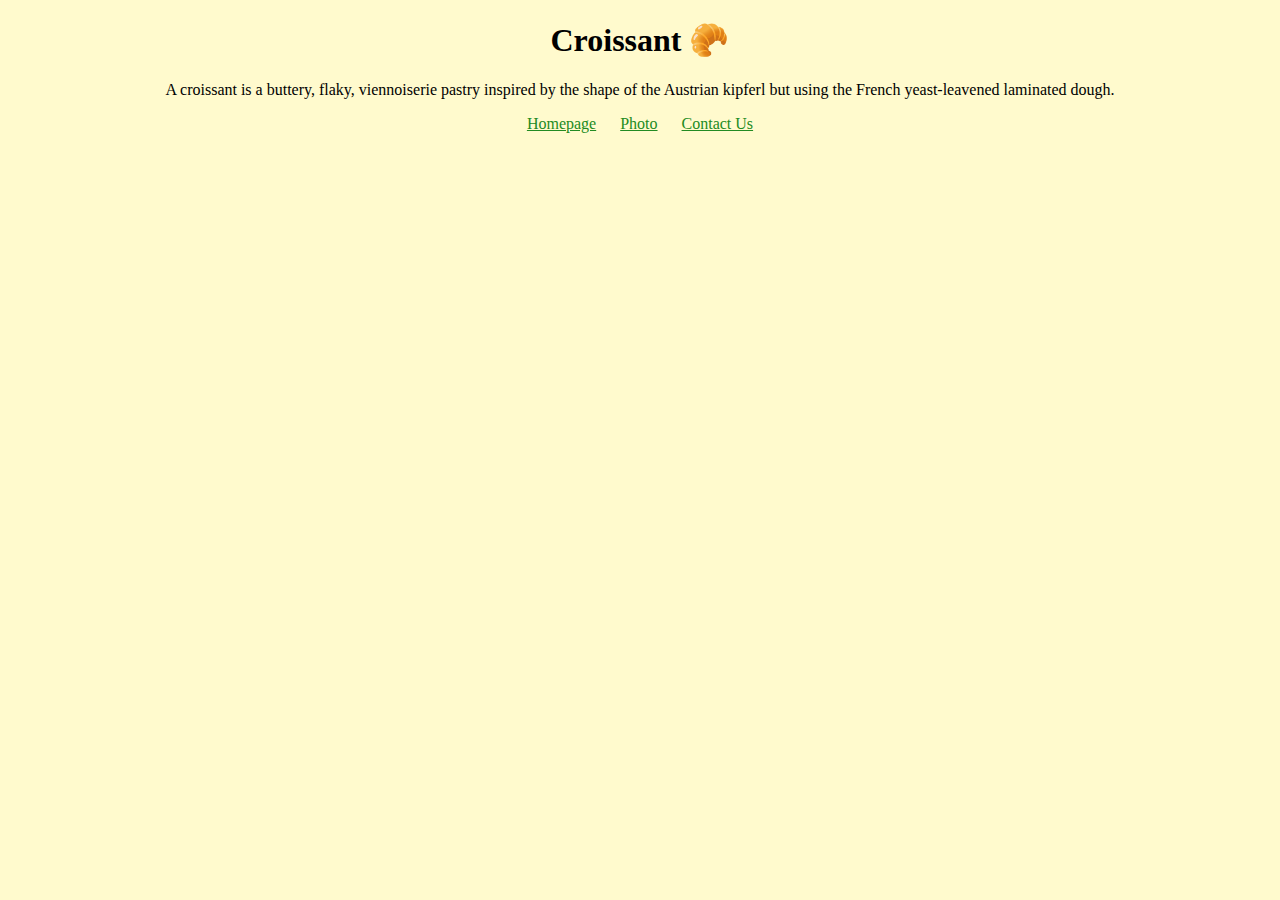
<file: index.html>
<!DOCTYPE html>
<html lang="en">
  <head>
    <meta charset="UTF-8" />
    <meta http-equiv="X-UA-Compatible" content="IE=edge" />
    <meta name="viewport" content="width=device-width, initial-scale=1.0" />
    <link href="source/style.css" rel="stylesheet" type="text/css" />
    <title>Croissant Homepage - Croissant.com</title>
    <meta
      name="description"
      content="A websote providing information on Croissants, photos and contact information for croissant.com"
    />
  </head>
  <body>
    <h1>Croissant 🥐</h1>

    <p>
      A croissant is a buttery, flaky, viennoiserie pastry inspired by the shape
      of the Austrian kipferl but using the French yeast-leavened laminated
      dough.
    </p>
    <footer>
      <a href="index.html" name="Homepage">Homepage</a>
      <a href="photo.html" name="Croissant Picture">Photo</a>
      <a href="contact.html" name="Contact Us">Contact Us</a>
    </footer>
  </body>
</html>
</file>
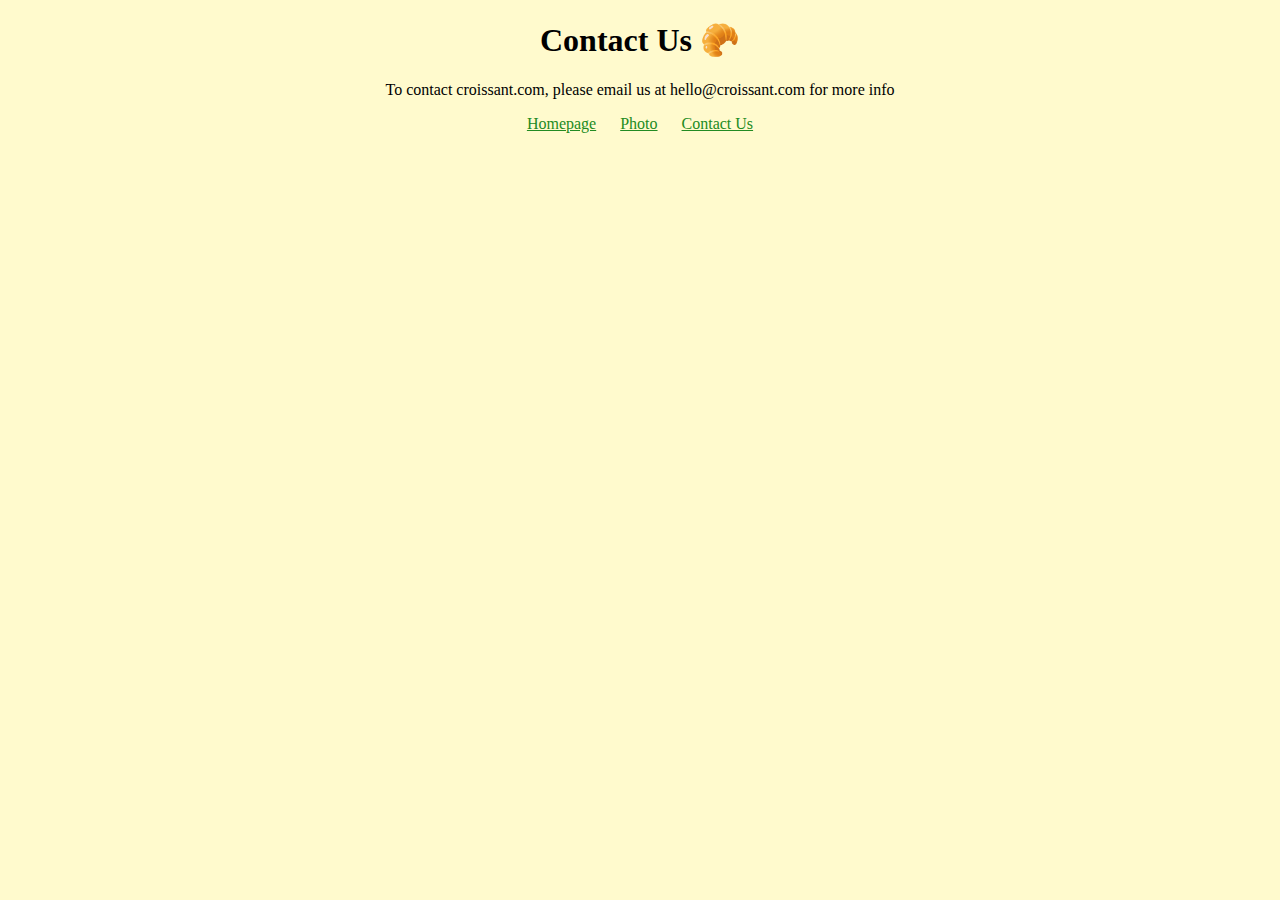
<file: contact.html>
<!DOCTYPE html>
<html lang="en">
  <head>
    <meta charset="UTF-8" />
    <meta http-equiv="X-UA-Compatible" content="IE=edge" />
    <meta name="viewport" content="width=device-width, initial-scale=1.0" />
    <title>Contact Us</title>
    <link href="source/style.css" rel="stylesheet" type="text/css" />
  </head>
  <body>
    <h1>Contact Us 🥐</h1>
    <p>
      To contact croissant.com, please email us at hello@croissant.com for more
      info
    </p>
    <footer>
      <a href="index.html" name="Homepage">Homepage</a>
      <a href="photo.html" name="Croissant Picture">Photo</a>
      <a href="contact.html" name="Contact Us">Contact Us</a>
    </footer>
  </body>
</html>
</file>
<file: source/style.css>
h1,
p,
footer {
  text-align: center;
}

body {
  background-color: lemonchiffon;
}

img {
  display: block;
  margin: 0 auto;
  padding: 30px;
}

a {
  margin: 10px;
  color: forestgreen;
}
</file>
